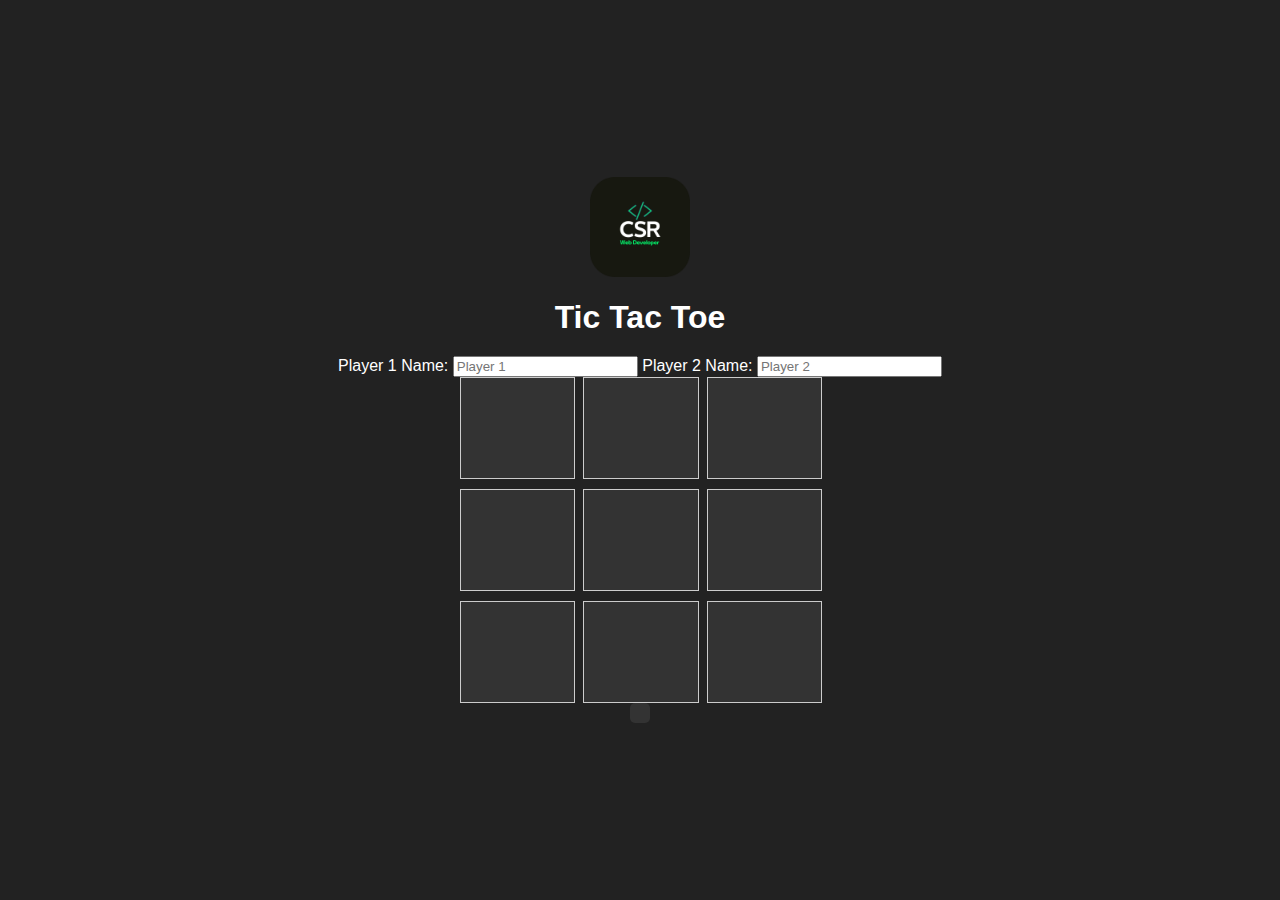
<file: index.html>
<html>
<head>
  <title>CSR Tic Tac Toe</title>
  <meta name="viewport" content="width=device-width, initial-scale=1.0">
  <style>
    body {
      font-family: Arial, sans-serif;
      text-align: center;
    }
    h1 {
      margin-bottom: 20px;
    }
    .board {
      display: grid;
      grid-template-columns: repeat(3, 1fr);
      grid-gap: 5px;
      margin-bottom: 20px;
      max-width: 300px;
      margin-left: auto;
      margin-right: auto;
    }
    .cell {
      width: 100px;
      height: 100px;
      border: 1px solid #999;
      text-align: center;
      font-size: 72px;
      line-height: 100px;
      cursor: pointer;
      transition: background-color 0.3s ease;
    }
    .cell:hover {
      background-color: #eee;
    }
    .player {
      font-weight: bold;
      margin-bottom: 10px;
    }
    .winner {
      color: green;
    }
    #game-log {
      max-width: 300px;
      margin-left: auto;
      margin-right: auto;
      text-align: left;
    }
    #game-log h3 {
      margin-bottom: 10px;
    }
    #game-log p {
      margin: 5px 0;
    }
  </style>
  <link rel="stylesheet" href="style.css">
  <link rel="icon" type="image/png" href="CSR.png">
</head>
<body>
  <img class="logo" src="CSR.png" alt="Logo">
  <h1>Tic Tac Toe</h1>
      
  <div>
    <label for="player1">Player 1 Name:</label>
    <input type="text" id="player1" placeholder="Player 1">
    <label for="player2">Player 2 Name:</label>
    <input type="text" id="player2" placeholder="Player 2">
  </div>
  <div class="board"></div>
  <div id="game-log"></div>

  <script>
    var currentPlayer = 'X';
    var moves = 0;
    var gameLog = [];

    function handleCellClick(cell) {
      if (cell.textContent === '') {
        cell.textContent = currentPlayer;
        cell.classList.add('player', currentPlayer);
        moves++;

        if (checkWinner(currentPlayer)) {
          announceWinner(currentPlayer);
          updateGameLog();
          resetGame();
          return;
        }

        if (moves === 9) {
          announceDraw();
          updateGameLog();
          resetGame();
          return;
        }

        currentPlayer = currentPlayer === 'X' ? 'O' : 'X';
      }
    }

    function checkWinner(player) {
      var cells = document.getElementsByClassName('cell');
      var winningCombinations = [
        [0, 1, 2], [3, 4, 5], [6, 7, 8], // Rows
        [0, 3, 6], [1, 4, 7], [2, 5, 8], // Columns
        [0, 4, 8], [2, 4, 6] // Diagonals
      ];

      for (var i = 0; i < winningCombinations.length; i++) {
        var [a, b, c] = winningCombinations[i];
        if (
          cells[a].textContent === player &&
          cells[b].textContent === player &&
          cells[c].textContent === player
        ) {
          return true;
        }
      }

      return false;
    }
    function announceWinner(player) {
  var winnerName = player === 'X' ? document.getElementById('player1').value : document.getElementById('player2').value;
  var message = `Congratulations ${winnerName}! You won!`;
  var gameLogEntry = { date: new Date().toLocaleString(), player: winnerName, result: 'Won' };
  gameLog.push(gameLogEntry);

  var gameLogElement = document.getElementById('game-log');
  gameLogElement.innerHTML = `<p class="winner">${message}</p>` + gameLogElement.innerHTML;
}

function announceDraw() {
  var message = 'It\'s a draw!';
  var gameLogEntry = { date: new Date().toLocaleString(), player: 'Draw', result: 'Draw' };
  gameLog.push(gameLogEntry);

  var gameLogElement = document.getElementById('game-log');
  gameLogElement.innerHTML = `<p>${message}</p>` + gameLogElement.innerHTML;
}

function updateGameLog() {
  var gameLogElement = document.getElementById('game-log');
  gameLogElement.innerHTML = '<h3>Last 10 Games:</h3>';

  for (var i = 0; i < gameLog.length && i < 10; i++) {
    var game = gameLog[i];
    gameLogElement.innerHTML += `<p>${game.date} - ${game.player} (${game.result})</p>`;
  }
}

function resetGame() {
  var cells = document.getElementsByClassName('cell');
  for (var i = 0; i < cells.length; i++) {
    cells[i].textContent = '';
    cells[i].classList.remove('player', 'X', 'O');
  }
  currentPlayer = 'X';
  moves = 0;
}

function initializeGame() {
  var board = document.querySelector('.board');
  var cells = [];

  for (var i = 0; i < 9; i++) {
    var cell = document.createElement('div');
    cell.className = 'cell';
    cell.addEventListener('click', function() {
      handleCellClick(this);
    });
    board.appendChild(cell);
    cells.push(cell);
  }
}

initializeGame();
  </script>
</body>
</html>
</file>
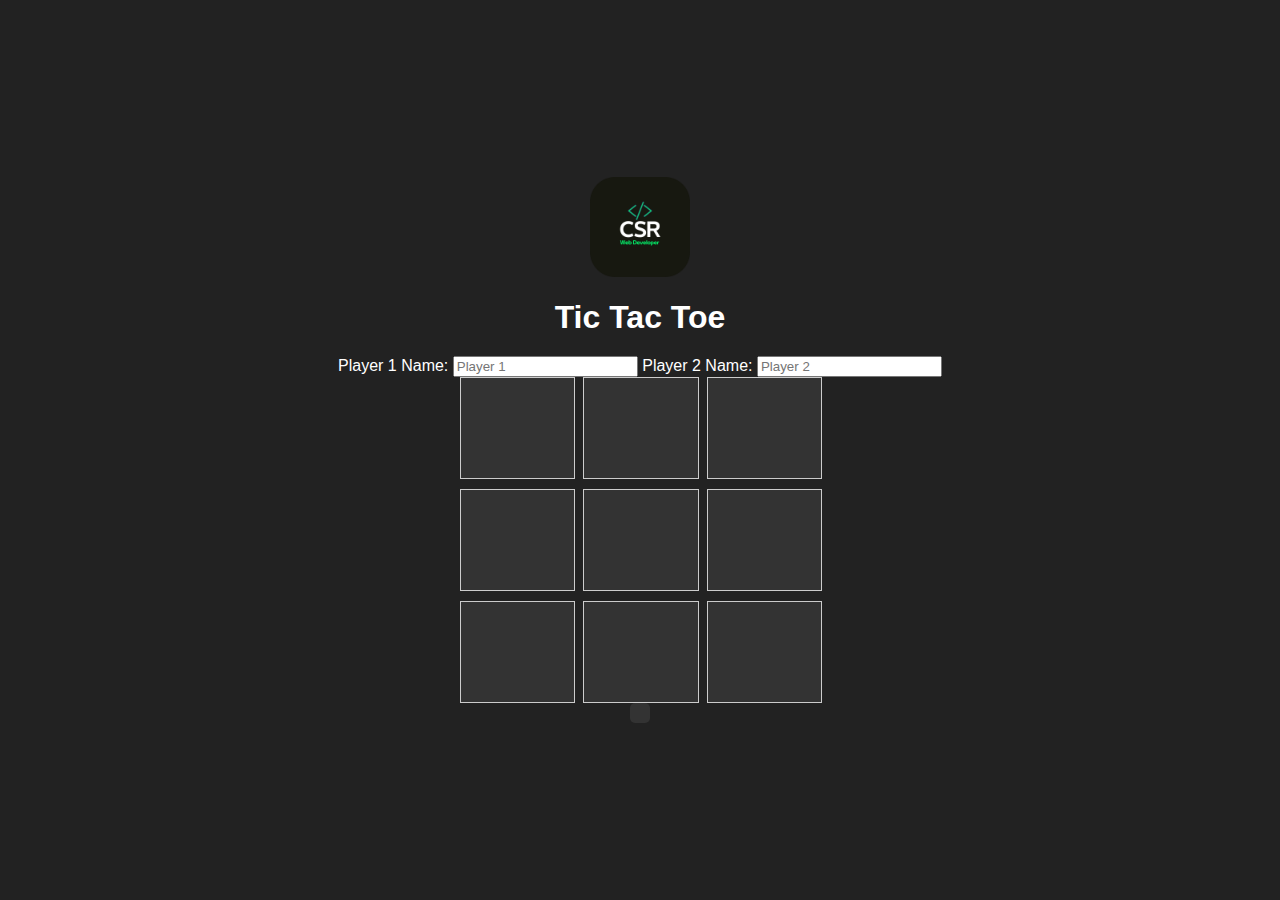
<file: tic tac toa.html>
<!DOCTYPE html>
<html>
<head>
  <title>Tic Tac Toe</title>
  <style>
    body {
      font-family: Arial, sans-serif;
      text-align: center;
    }
    h1 {
      margin-bottom: 20px;
    }
    .board {
      display: grid;
      grid-template-columns: repeat(3, 1fr);
      grid-gap: 5px;
      margin-bottom: 20px;
      max-width: 300px;
      margin-left: auto;
      margin-right: auto;
    }
    .cell {
      width: 100px;
      height: 100px;
      border: 1px solid #999;
      text-align: center;
      font-size: 72px;
      line-height: 100px;
      cursor: pointer;
      transition: background-color 0.3s ease;
    }
    .cell:hover {
      background-color: #eee;
    }
    .player {
      font-weight: bold;
      margin-bottom: 10px;
    }
    .winner {
      color: green;
    }
    #game-log {
      max-width: 300px;
      margin-left: auto;
      margin-right: auto;
      text-align: left;
    }
    #game-log h3 {
      margin-bottom: 10px;
    }
    #game-log p {
      margin: 5px 0;
    }
  </style>
  <link rel="stylesheet" href="style.css">
  <link rel="icon" type="image/png" href="CSR.png">
</head>
<body>
  <img class="logo" src="CSR.png" alt="Logo">
  <h1>Tic Tac Toe</h1>
      
  <div>
    <label for="player1">Player 1 Name:</label>
    <input type="text" id="player1" placeholder="Player 1">
    <label for="player2">Player 2 Name:</label>
    <input type="text" id="player2" placeholder="Player 2">
  </div>
  <div class="board"></div>
  <div id="game-log"></div>

  <script>
    var currentPlayer = 'X';
    var moves = 0;
    var gameLog = [];

    function handleCellClick(cell) {
      if (cell.textContent === '') {
        cell.textContent = currentPlayer;
        cell.classList.add('player', currentPlayer);
        moves++;

        if (checkWinner(currentPlayer)) {
          announceWinner(currentPlayer);
          updateGameLog();
          resetGame();
          return;
        }

        if (moves === 9) {
          announceDraw();
          updateGameLog();
          resetGame();
          return;
        }

        currentPlayer = currentPlayer === 'X' ? 'O' : 'X';
      }
    }

    function checkWinner(player) {
      var cells = document.getElementsByClassName('cell');
      var winningCombinations = [
        [0, 1, 2], [3, 4, 5], [6, 7, 8], // Rows
        [0, 3, 6], [1, 4, 7], [2, 5, 8], // Columns
        [0, 4, 8], [2, 4, 6] // Diagonals
      ];

      for (var i = 0; i < winningCombinations.length; i++) {
        var [a, b, c] = winningCombinations[i];
        if (
          cells[a].textContent === player &&
          cells[b].textContent === player &&
          cells[c].textContent === player
        ) {
          return true;
        }
      }

      return false;
    }
    function announceWinner(player) {
  var winnerName = player === 'X' ? document.getElementById('player1').value : document.getElementById('player2').value;
  var message = `Congratulations ${winnerName}! You won!`;
  var gameLogEntry = { date: new Date().toLocaleString(), player: winnerName, result: 'Won' };
  gameLog.push(gameLogEntry);

  var gameLogElement = document.getElementById('game-log');
  gameLogElement.innerHTML = `<p class="winner">${message}</p>` + gameLogElement.innerHTML;
}

function announceDraw() {
  var message = 'It\'s a draw!';
  var gameLogEntry = { date: new Date().toLocaleString(), player: 'Draw', result: 'Draw' };
  gameLog.push(gameLogEntry);

  var gameLogElement = document.getElementById('game-log');
  gameLogElement.innerHTML = `<p>${message}</p>` + gameLogElement.innerHTML;
}

function updateGameLog() {
  var gameLogElement = document.getElementById('game-log');
  gameLogElement.innerHTML = '<h3>Last 10 Games:</h3>';

  for (var i = 0; i < gameLog.length && i < 10; i++) {
    var game = gameLog[i];
    gameLogElement.innerHTML += `<p>${game.date} - ${game.player} (${game.result})</p>`;
  }
}

function resetGame() {
  var cells = document.getElementsByClassName('cell');
  for (var i = 0; i < cells.length; i++) {
    cells[i].textContent = '';
    cells[i].classList.remove('player', 'X', 'O');
  }
  currentPlayer = 'X';
  moves = 0;
}

function initializeGame() {
  var board = document.querySelector('.board');
  var cells = [];

  for (var i = 0; i < 9; i++) {
    var cell = document.createElement('div');
    cell.className = 'cell';
    cell.addEventListener('click', function() {
      handleCellClick(this);
    });
    board.appendChild(cell);
    cells.push(cell);
  }
}

initializeGame();
  </script>
</body>
</html>
</file>
<file: style.css>
body {
    font-family: Arial, sans-serif;
    text-align: center;
    background-color: #222;
    color: #fff;
  }
  
  h1 {
    margin-bottom: 20px;
    color: #fff;
  }
  
  .board {
    display: grid;
    grid-template-columns: repeat(3, 1fr);
    grid-gap: 10px;
    margin-bottom: 20px;
    max-width: 300px;
    margin: 0 auto;
  }
  
.cell {
    width: 100px;
    height: 100px;
    border: 1px solid #ccc;
    text-align: center;
    font-size: 72px;
    line-height: 100px;
    cursor: pointer;
    transition: background-color 0.3s ease;
    background-color: #333;
  }

  body {
      font-family: Arial, sans-serif;
      text-align: center;
      background-color: #222;
      color: #fff;
      display: flex;
      flex-direction: column;
      align-items: center;
      justify-content: center;
      height: 100vh;
      margin: 0;
    }
    
    h1 {
      margin-bottom: 20px;
      color: #fff;
    }
    
    .profile {
      display: flex;
      align-items: center;
      justify-content: center;
      margin-bottom: 20px;
    }
    
    .profile img {
      width: 50px;
      height: 50px;
      border-radius: 50%;
      margin-right: 10px;
    }
    
    .profile .player-info {
      text-align: left;
      color: #fff;
      font-size: 14px;
    }
    
    .board {
      display: grid;
      grid-template-columns: repeat(3, minmax(0, 1fr));
      grid-gap: 10px;
      margin-bottom: 20px;
      max-width: 300px;
      margin: 0 auto;
      width: 100%;
      max-width: 400px;
      padding: 0 20px;
      box-sizing: border-box;
    }

    .logo {
      position: center;
      top: 40px;
      left: 40px;
      width: 100px;
      height: 100px;
    }
    
    
    .cell {
      width: 100%;
      height: 100px;
      border: 1px solid #ccc;
      text-align: center;
      font-size: 72px;
      line-height: 100px;
      cursor: pointer;
      transition: background-color 0.3s ease;
      background-color: #333;
    }
    
    .cell:hover {
      background-color: #555;
    }
    
    .player {
      font-weight: bold;
      margin-bottom: 10px;
      color: #fff;
    }
    
    .winner {
      color: #5cb85c;
    }
    
    #game-log {
      max-width: 300px;
      margin: 0 auto;
      text-align: left;
      background-color: #333;
      padding: 10px;
      border-radius: 5px;
    }
    
    #game-log h3 {
      margin-bottom: 10px;
      color: #fff;
    }
    
    #game-log p {
      margin: 5px 0;
      color: #fff;
    }
    
    /* Responsive styles */
    @media only screen and (max-width: 480px) {
      .board {
        max-width: 100%;
        grid-gap: 5px;
      }
      
      .cell {
        width: 30%;
        height: 80px;
        font-size: 48px;
        line-height: 80px;
      }
      
      .player {
        font-size: 18px;
      }
      
      #game-log {
        max-width: 100%;
      }
    }
</file>
